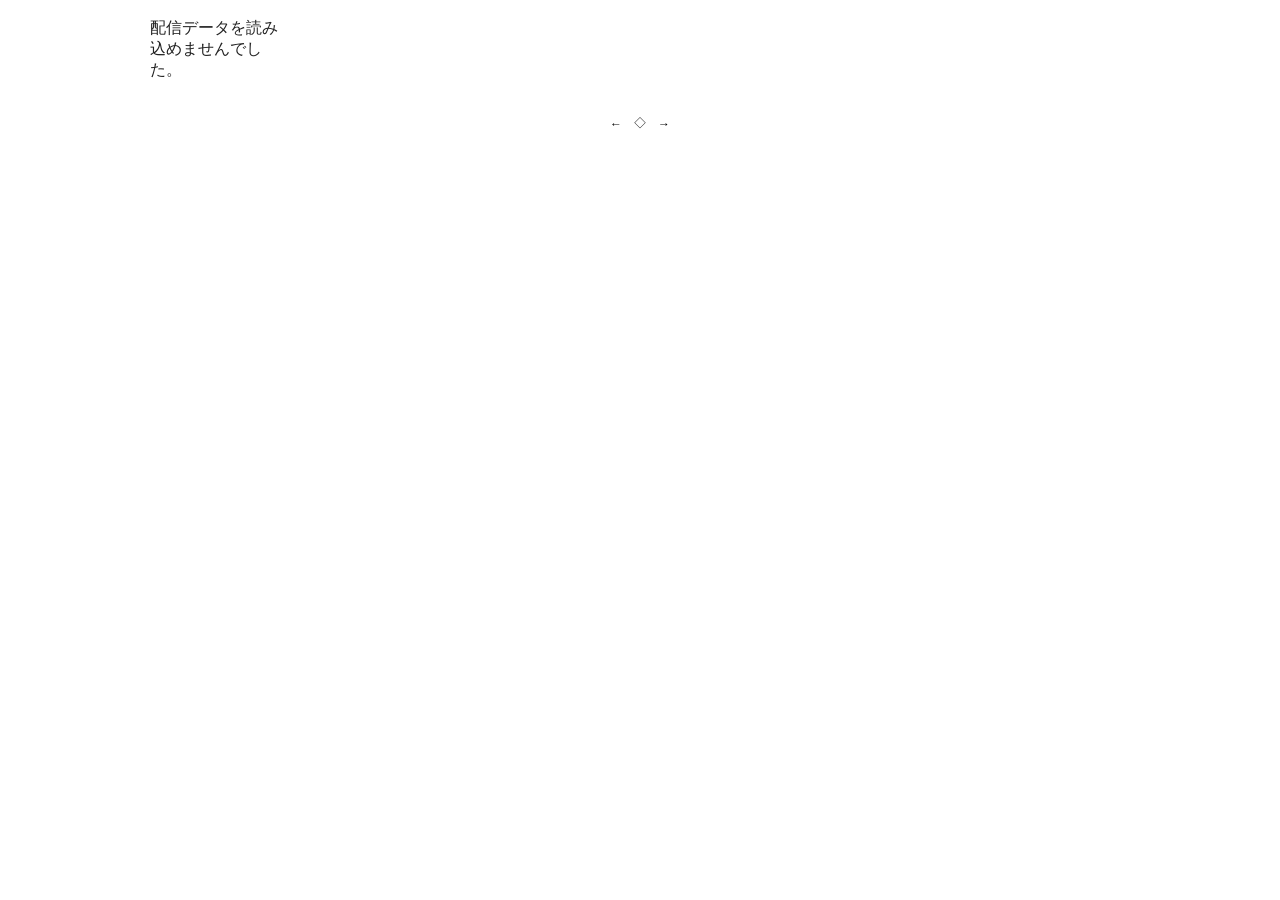
<file: calendar/2026/01/index.html>
<!DOCTYPE html>
<html lang="ja">
<head>
  <meta charset="UTF-8" />
  <meta name="viewport" content="width=device-width, initial-scale=1.0">
  <title>配信カレンダー</title>

  <link rel="stylesheet" href="../../../assets/css/calendar.css">
</head>
<body>

<h2 id="title"></h2>
<div class="calendar" id="calendar"></div>

<footer class="footer">
  <nav class="footer-nav">
    <a id="prevLink" href="#" class="nav-link">← </a>
    <a href="../../../" class="nav-link">◇</a>
    <a id="nextLink" href="#" class="nav-link"> →</a>
  </nav>
</footer>  
  
<script src="../../../assets/js/calendar.js"></script>
</body>
</html>
</file>
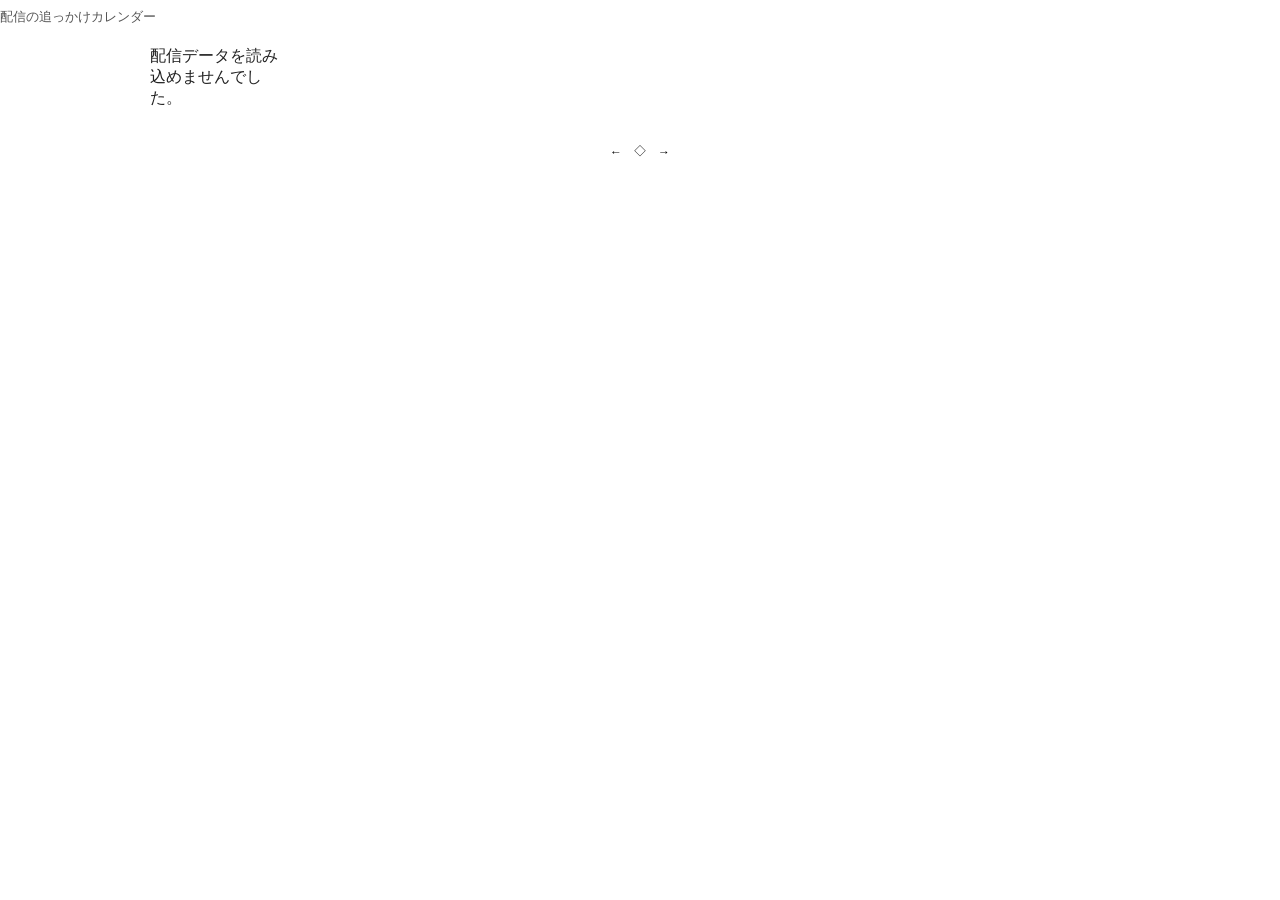
<file: index_0426.html>
<!DOCTYPE html>
<html lang="ja">
<head>
  <meta charset="UTF-8" />
  <meta name="viewport" content="width=device-width, initial-scale=1.0">
  <title>Calendar</title>
  <link rel="stylesheet" href="assets/css/top.css">
  <p class="description">
    配信の追っかけカレンダー
  </p>

  <link rel="stylesheet" href="assets/css/calendar.css">
</head>
<body>

<h2 id="title"></h2>
<div class="calendar" id="calendar"></div>

<footer class="footer">
  <nav class="footer-nav">
    <a id="prevLink" href="#" class="nav-link">← </a>
    <span class="nav-separator">◇</span>
    <a id="nextLink" href="#" class="nav-link"> →</a>
  </nav>
</footer>  
  
<script src="assets/js/calendar.js"></script>
</body>
</html>
</file>
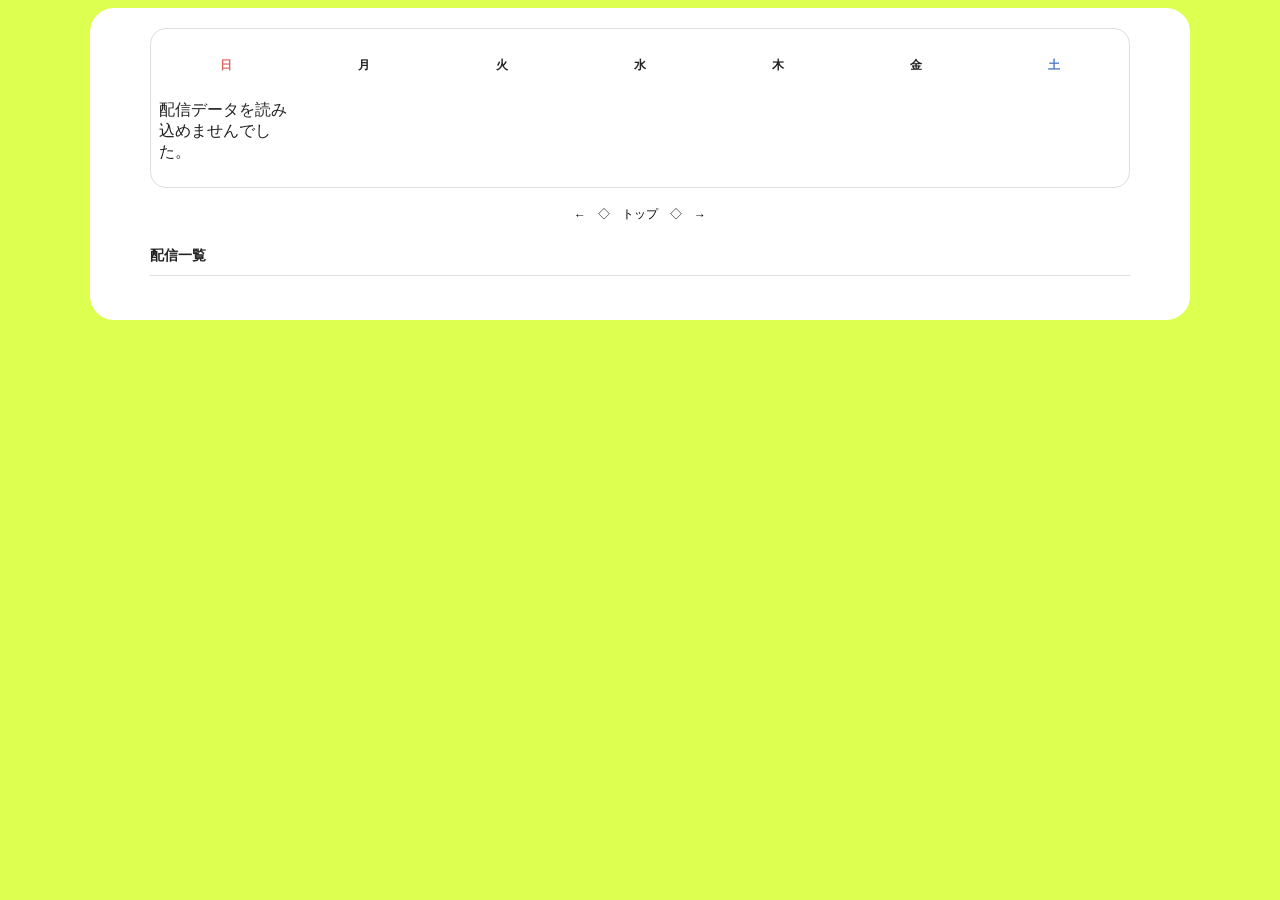
<file: index_stream.html>
<!DOCTYPE html>
<html lang="ja">
<head>
  <meta charset="UTF-8" />
  <meta name="viewport" content="width=device-width, initial-scale=1.0">

  <!-- ===============================
       iPhoneホーム画面追加 / PWA風設定
       - アイコンやステータスバー色を指定
  ================================ -->
  <link rel="apple-touch-icon" sizes="180x180" href="assets/images/icon.png">
  <meta name="apple-mobile-web-app-capable" content="yes">
  <meta name="apple-mobile-web-app-status-bar-style" content="black-translucent">
  <meta name="theme-color" content="#000000">

  <title>Calendar</title>

  <!-- 共通CSS -->
  <link rel="stylesheet" href="assets/css/top.css">

  <!-- カレンダー専用CSS -->
  <link rel="stylesheet" href="assets/css/calendar.css">
</head>

<body>

<div class="app-frame">
<div class="app-content">


    <div class="calendar-wrapper">
  
	  <!-- ===============================
	       ページ見出し
	  ================================ -->
	  <header class="page-header">
	    <p class="description"></p>
	    <h2 id="title"></h2>
	  </header>

	  <!-- ===============================
	       曜日ヘッダー
	       - JSではなくHTML固定にして見た目を安定させる
	  ================================ -->
	  <div class="week-header" aria-hidden="true">
	    <div class="week-cell sun">日</div>
	    <div class="week-cell">月</div>
	    <div class="week-cell">火</div>
	    <div class="week-cell">水</div>
	    <div class="week-cell">木</div>
	    <div class="week-cell">金</div>
	    <div class="week-cell sat">土</div>
	  </div>

	  <!-- ===============================
	       カレンダー本体
	       - calendar.js がここに日付セルを描画する
	  ================================ -->
	  <main class="calendar" id="calendar"></main>

  </div>


  <!-- ===============================
       前月 / 次月ナビ
  ================================ -->
  <footer class="footer">
    <nav class="footer-nav">
      <a id="prevLink" href="#" class="nav-link">←</a>
      <span class="nav-separator">◇</span>
      <a href="./" class="nav-link">トップ</a>
      <span class="nav-separator">◇</span>
      <a id="nextLink" href="#" class="nav-link">→</a>
    </nav>
  </footer>

  <!-- ===============================
       配信一覧
  ================================ -->
  <section id="streamListSection">
    <h3 id="streamListTitle">配信一覧</h3>

    <div id="streamList"></div>
  </section>

  <!-- ===============================
       その日の配信一覧モーダル
       - カレンダーの日付セルをタップすると表示
  ================================ -->
  <div id="modal" class="modal" aria-hidden="true">
    <div class="modal-content" role="dialog" aria-modal="true">
      <button id="modalClose" class="modal-close" type="button" aria-label="閉じる">×</button>
      <div id="modalBody"></div>
    </div>
  </div>

  <!-- カレンダー処理 -->
  <script src="assets/js/calendar.js"></script>

</div>
</div>

</body>
</html>
</file>
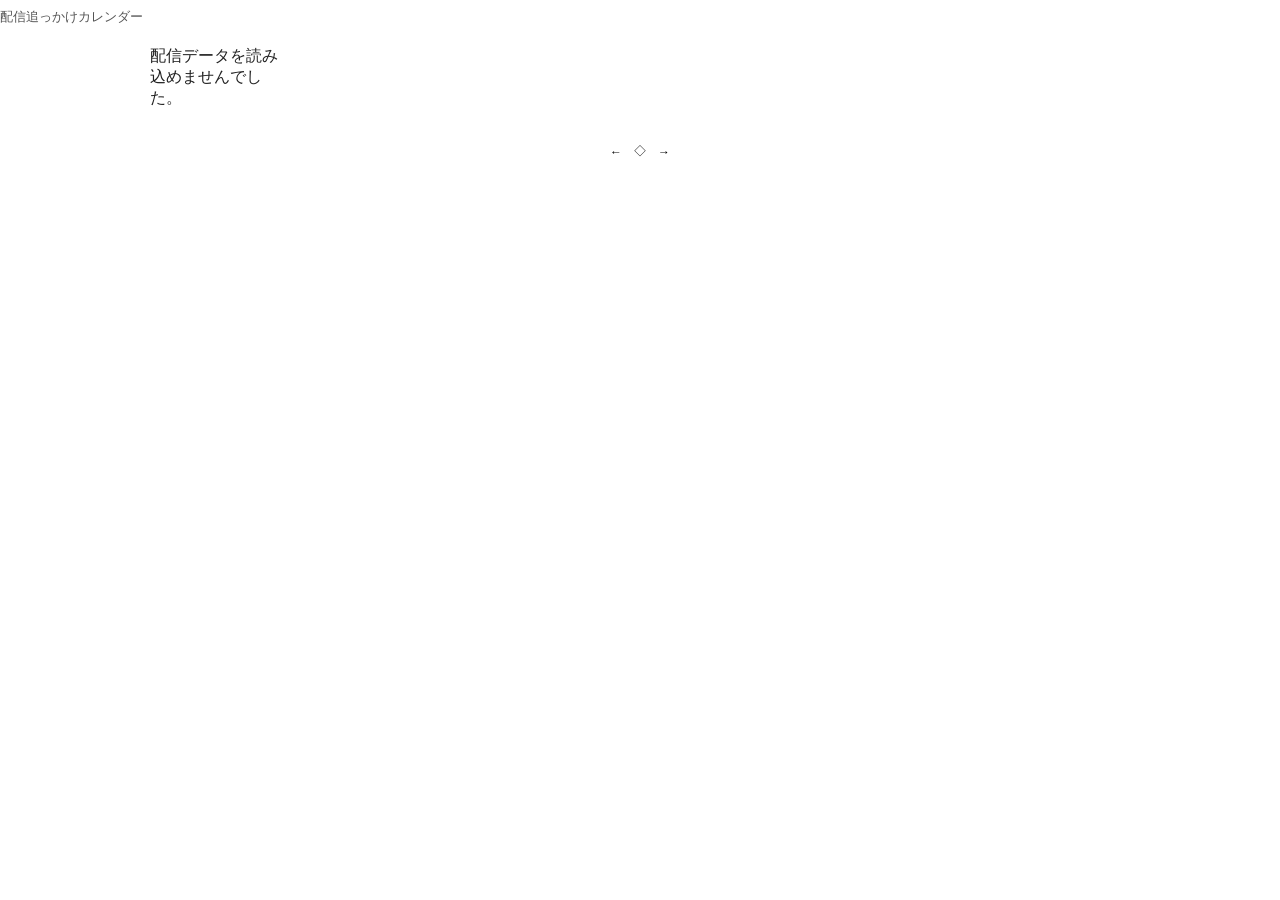
<file: index_配信記録.html>
<!DOCTYPE html>
<html lang="ja">
<head>
  <meta charset="UTF-8" />
  <meta name="viewport" content="width=device-width, initial-scale=1.0">

  <!-- ▼ アイコン設定 -->
  <link rel="apple-touch-icon" sizes="180x180" href="assets/images/icon.png">
  <meta name="apple-mobile-web-app-capable" content="yes">
  <meta name="apple-mobile-web-app-status-bar-style" content="black-translucent">
  <meta name="theme-color" content="#000000">

  <title>Calendar</title>
  <link rel="stylesheet" href="assets/css/top.css">
  <p class="description">
    配信追っかけカレンダー
  </p>

  <link rel="stylesheet" href="assets/css/calendar.css">
</head>
<body>

<h2 id="title"></h2>
<div class="calendar" id="calendar"></div>

<footer class="footer">
  <nav class="footer-nav">
    <a id="prevLink" href="#" class="nav-link">← </a>
    <span class="nav-separator">◇</span>
    <a id="nextLink" href="#" class="nav-link"> →</a>
  </nav>
</footer>  
  
<script src="assets/js/calendar.js"></script>
</body>
</html>
</file>
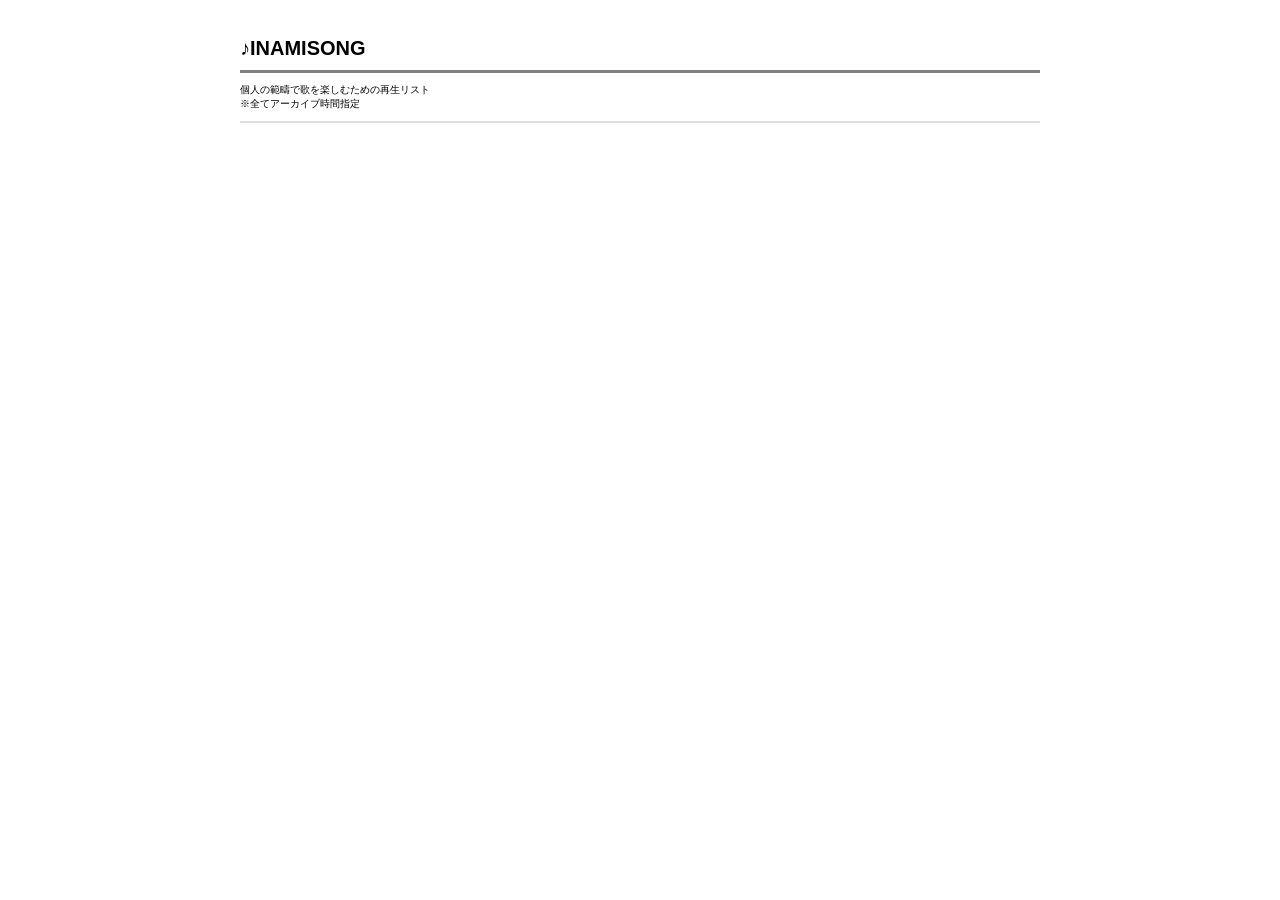
<file: songBK.html>
<!DOCTYPE html>
<html lang="ja">
<head>
  <meta charset="UTF-8">
  <title>INAMISONG</title>
  <style>
    body {
      font-family: sans-serif;
      padding: 20px;
      max-width: 800px;
      margin: auto;
      background-color: #FFF;
    }

    #mainTitle {
      font-size: 20px;
      margin-bottom: 10px;
    }
    
    #memo {
      font-size: 10px;
      margin-bottom: 10px;
    }
    
    #playlist {
      border: 1px solid #ddd;
      margin-bottom: 20px;
    }

    .item {
      padding: 10px;
      cursor: pointer;
      border-bottom: 1px solid #ccc;
      font-size: 13px;
    }

    .item.active {
      background-color: #007BFF;
      color: white;
      font-weight: bold;
    }

    .label {
      padding: 8px;
      font-size: 12px;
      font-weight: bold;
      color: #666;
      background-color: #f9f9f9;
      border-top: 1px solid #ccc;
    }

    #player {
      margin-top: 20px;
    }

    .hidden {
      display: none;
    }    
  </style>
</head>
<body>
  <h2 id="mainTitle">♪INAMISONG</h2>
  <hr size="3" noshade>
    <div id="memo">
      <p>個人の範疇で歌を楽しむための再生リスト<br>
        ※全てアーカイブ時間指定</p>
    </div>
  <div id="playlist"></div>
  <div id="player"></div>

  <script>
    const videoSegments = [
      { type: 'label', title: '▼ 2023/05/06 【祝！収益化！】うお～～！！初めての歌配信だあぁぁぁぁ！！！【伊波ライ / にじさんじ】' },
      { type: 'video', videoId: 'abmZQaIQDgo', start: 116, end: 394, title: '全力少年 / スキマスイッチ' },
      { type: 'video', videoId: 'abmZQaIQDgo', start: 630, end: 809, title: 'アスノヨゾラ哨戒班 / Orangestar' },     
      { type: 'video', videoId: 'abmZQaIQDgo', start: 1186, end: 1409, title: '真赤 / My Hair is Bad' },     
      { type: 'video', videoId: 'abmZQaIQDgo', start: 2026, end: 2319, title: 'アイネクライネ / 米津玄師' },     
      { type: 'video', videoId: 'abmZQaIQDgo', start: 2786, end: 3128, title: '君の知らない物語 / Supercell' },   

      { type: 'label', title: '▼ 2023/05/19 【歌枠】ボーカロイド限定歌枠！！！！！！！！【伊波ライ / にじさんじ】' },
      { type: 'video', videoId: 'aNgrKs4iKLA', start: 264, end: 496, title: 'シャルル / バルーン' },
      { type: 'video', videoId: 'aNgrKs4iKLA', start: 757, end: 962, title: 'ドーナツホール / ハチ' },
      { type: 'video', videoId: 'aNgrKs4iKLA', start: 1686, end: 1920, title: 'ロウワー / ぬゆり' },
      { type: 'video', videoId: 'aNgrKs4iKLA', start: 2495, end: 2801, title: '夜明けと蛍 / ヨルシカ' },
      { type: 'video', videoId: 'aNgrKs4iKLA', start: 3130, end: 3294, title: 'テレキャスタービーボーイ / すりぃ' },
      
      { type: 'label', title: '▼ 2023/06/16 【歌枠】"ほぼ"バラード限定歌枠ですよ～～！！【伊波ライ / にじさんじ】' },
      { type: 'video', videoId: 'og9RAdqoibE', start: 137, end: 410, title: '猫 / DiSH' },
      { type: 'video', videoId: 'og9RAdqoibE', start: 549, end: 910, title: 'たばこ / コレサワ' },
      { type: 'video', videoId: 'og9RAdqoibE', start: 1192, end: 1448, title: 'からくりピエロ / 40mP' },
      { type: 'video', videoId: 'og9RAdqoibE', start: 1744, end: 2045, title: '別の人の彼女になったよ / Wacci' },
      { type: 'video', videoId: 'og9RAdqoibE', start: 2167, end: 2488, title: '眠り姫 / SEKAI NO OWARI' },
      { type: 'video', videoId: 'og9RAdqoibE', start: 2716, end: 2994, title: '変わらないもの / 奥華子' },

      { type: 'label', title: '▼ 2023/06/25 【歌枠】みんなから貰ったリクエスト曲を歌っていくよ～！！【伊波ライ / にじさんじ】' },
      { type: 'video', videoId: '2SPEfidEBVc', start: 109, end: 320, title: 'StaRt / Mrs. GREEN APPLE' },
      { type: 'video', videoId: '2SPEfidEBVc', start: 695, end: 910, title: '丸の内サディスティック / 椎名林檎' },
      { type: 'video', videoId: '2SPEfidEBVc', start: 1470, end: 1804, title: 'ボクノート / スキマスイッチ' },
      { type: 'video', videoId: '2SPEfidEBVc', start: 2416, end: 2674, title: 'いつか結婚しても / My Hair is Bad' },
      { type: 'video', videoId: '2SPEfidEBVc', start: 2919, end: 3164, title: 'Lovers / sumika' },
      { type: 'video', videoId: '2SPEfidEBVc', start: 3388, end: 3644, title: 'ファンサ / mona' },

      { type: 'label', title: '▼ 2023/07/09 【歌枠】アニソン限定で歌っていくよ～～～！！【伊波ライ / にじさんじ】' },
      { type: 'video', videoId: 'tPLcW-Y39G4', start: 293, end: 529, title: 'ピースサイン / 米津玄師' },
      { type: 'video', videoId: 'tPLcW-Y39G4', start: 1251, end: 1478, title: 'Re:Re: / ASIAN KUNG-FU GENERATION' },
      { type: 'video', videoId: 'tPLcW-Y39G4', start: 1768, end: 2073, title: '逆夢 / King Gnu' },
      { type: 'video', videoId: 'tPLcW-Y39G4', start: 2497, end: 2785, title: 'RPG / SEKAI NO OWARI' },
      { type: 'video', videoId: 'tPLcW-Y39G4', start: 3050, end: 3330, title: '創世のアクエリオン / AKINO' },
      
      { type: 'label', title: '▼ 2023/07/23 【 歌枠 】伊波がカラオケでめっちゃ歌う曲を歌う枠～～～！！！！【 伊波ライ / にじさんじ 】' },
      { type: 'video', videoId: '7ynYCHj13wI', start: 328, end: 610, title: 'ドライフラワー / 優里' },
      { type: 'video', videoId: '7ynYCHj13wI', start: 798, end: 992, title: '春愁 / Mrs. GREEN APPLE' },
      { type: 'video', videoId: '7ynYCHj13wI', start: 1371, end: 1631, title: 'オドループ / フレデリック' },
      { type: 'video', videoId: '7ynYCHj13wI', start: 1909, end: 2117, title: '欲望に満ちた青年団 / ONE OK ROCK' },
      { type: 'video', videoId: '7ynYCHj13wI', start: 2641, end: 2942, title: '奏 / スキマスイッチ' },      
      { type: 'video', videoId: '7ynYCHj13wI', start: 3132, end: 3444, title: 'ひまわりの約束 / 秦基博' },

      { type: 'label', title: '▼ 2023/07/30 【 歌枠 】夏だ！伊波だ！！歌枠だ！！！！夏曲限定歌配信！！！！！！【 伊波ライ / にじさんじ 】' },
      { type: 'video', videoId: '0uiSYqu0Wzw', start: 159, end: 359, title: 'ただ君に晴れ / ヨルシカ' },
      { type: 'video', videoId: '0uiSYqu0Wzw', start: 750, end: 1032, title: '少女レイ / みきとP' },
      { type: 'video', videoId: '0uiSYqu0Wzw', start: 1407, end: 1716, title: 'カブトムシ / aiko' },
      { type: 'video', videoId: '0uiSYqu0Wzw', start: 2220, end: 2559, title: 'HANABI / Mr.Children' },
      { type: 'video', videoId: '0uiSYqu0Wzw', start: 2740, end: 2952, title: 'ロマンチシズム / Mrs. GREEN APPLE' },
      { type: 'video', videoId: '0uiSYqu0Wzw', start: 3076, end: 3363, title: '若者のすべて / フジファブリック' },   
      { type: 'video', videoId: '0uiSYqu0Wzw', start: 3448, end: 3664, title: 'ロマンチシズム / Mrs. GREEN APPLE' },

      { type: 'label', title: '▼ 2023/08/11 【 歌枠 】夏の歌枠！！！！！第二弾！！！！！！！！【 伊波ライ / にじさんじ 】' },
      { type: 'video', videoId: 'D8_bWlafdPc', start: 161, end: 498, title: 'HANABI / Mr.Children' },
      { type: 'video', videoId: 'D8_bWlafdPc', start: 707, end: 955, title: '花に亡霊 / ヨルシカ' },
      { type: 'video', videoId: 'D8_bWlafdPc', start: 1324, end: 1515, title: 'いかないで / 想太' },
      { type: 'video', videoId: 'D8_bWlafdPc', start: 1848, end: 2150, title: 'ハナミズキ / 一青窈' },
      { type: 'video', videoId: 'D8_bWlafdPc', start: 2277, end: 2560, title: '花火 / aiko' },
      { type: 'video', videoId: 'D8_bWlafdPc', start: 2771, end: 3009, title: 'イケナイ太陽 / ORANGE RANGE' },

      { type: 'label', title: '▼ 2023/08/28 【 生演奏 】伊波ライ 1st Session Live !!!!!!!!!!!!!!!!【 伊波ライ / にじさんじ 】' },
      { type: 'video', videoId: 'WL5rE9BgzUo', start: 140, end: 397, title: '気づけよBaby / THE ORAL CIGARETTES' },
      { type: 'video', videoId: 'WL5rE9BgzUo', start: 399, end: 632, title: 'カゲロウデイズ / じん' },
      { type: 'video', videoId: 'WL5rE9BgzUo', start: 724, end: 1051, title: '夏の半券 / みきとP' },
      { type: 'video', videoId: 'WL5rE9BgzUo', start: 1179, end: 1415, title: '青い春 / SUPER BEAVER' },
      
      { type: 'label', title: '▼ 2023/09/09 【 歌枠 】ボカロボカロボカロボカロボカロボカロ【 伊波ライ / にじさんじ 】' },
      { type: 'video', videoId: 'eKdJzWrx4Y8', start: 159, end: 386, title: 'ブリキノダンス / 日向電工' },
      { type: 'video', videoId: 'eKdJzWrx4Y8', start: 622, end: 884, title: '命に嫌われている。 / カンザキイオリ' },
      { type: 'video', videoId: 'eKdJzWrx4Y8', start: 1031, end: 1239, title: 'ラブカ？ / 柊キライ' },
      { type: 'video', videoId: 'eKdJzWrx4Y8', start: 1477, end: 1681, title: 'コールボーイ / syudou' },
      { type: 'video', videoId: 'eKdJzWrx4Y8', start: 1853, end: 2053, title: '独りんぼエンヴィー / koyori（電ポルP）' },
      { type: 'video', videoId: 'eKdJzWrx4Y8', start: 2401, end: 2571, title: 'グッバイ宣言 / Chinozo' },
      { type: 'video', videoId: 'eKdJzWrx4Y8', start: 3049, end: 3273, title: '恋愛裁判 / 40mP' },
      
      { type: 'label', title: '▼ 2023/09/23 【重大告知アリ！】ざぶぅん夏のオフ歌枠！【にじさんじ/緋八マナ with 伊波ライ】' },
      { type: 'video', videoId: 'JNfoPxPa-nQ', start: 68, end: 303, title: 'Stand by you / Official髭男dism' },
      { type: 'video', videoId: 'JNfoPxPa-nQ', start: 576, end: 837, title: 'サウダージ / ポルノグラフィティ' },     
      { type: 'video', videoId: 'JNfoPxPa-nQ', start: 970, end: 1246, title: 'ギラギラ / Ado' },
      { type: 'video', videoId: 'JNfoPxPa-nQ', start: 1425, end: 1659, title: '愛を伝えたいだとか / あいみょん' },
      { type: 'video', videoId: 'JNfoPxPa-nQ', start: 1930, end: 2226, title: '夜明けと蛍 / n-buna' },
      { type: 'video', videoId: 'JNfoPxPa-nQ', start: 2381, end: 2631, title: '群青 / YOASOBI' },
      { type: 'video', videoId: 'JNfoPxPa-nQ', start: 2757, end: 2961, title: '怪物 / YOASOBI' },      
      { type: 'video', videoId: 'JNfoPxPa-nQ', start: 3088, end: 3363, title: 'God Knows... / 涼宮ハルヒの憂鬱' },
      { type: 'video', videoId: 'JNfoPxPa-nQ', start: 3588, end: 3828, title: 'LOSER / 米津玄師' },

      { type: 'label', title: '▼ 2023/10/23 【 #伊波ライ誕生日ライブ2023 】誕生したのでバンドライブをします。【 伊波ライ / にじさんじ 】' },
      { type: 'video', videoId: 'p1Q2-vq-hy0', start: 219, end: 448, title: '月陽-ツキアカリ- / みきとP' },
      { type: 'video', videoId: 'p1Q2-vq-hy0', start: 671, end: 921, title: 'Lovers / sumika' },
      { type: 'video', videoId: 'p1Q2-vq-hy0', start: 1154, end: 1427, title: '秒針を噛む / ずっと真夜中でいいのに。' },
      { type: 'video', videoId: 'p1Q2-vq-hy0', start: 1774, end: 2107, title: 'ステラ / じん' },
      { type: 'video', videoId: 'p1Q2-vq-hy0', start: 2263, end: 2550, title: 'それがあなたの幸せとしても / Heavenz' },
      { type: 'video', videoId: 'p1Q2-vq-hy0', start: 2771, end: 2990, title: 'スターマーカー / KANA-BOON' },
      { type: 'video', videoId: 'p1Q2-vq-hy0', start: 3497, end: 3803, title: 'ワールド・ランプシェード / BuzzG' },

      { type: 'label', title: '▼ 2023/11/03 【 ピアノ弾き語り歌枠 】ピアニスト弦月先輩、ボーカリスト伊波。【 弦月藤士郎 / 伊波ライ / にじさんじ 】' },
      { type: 'video', videoId: 'XwI3P-QZQzc', start: 147, end: 516, title: 'アヤノの幸福理論 / じん' },
      { type: 'video', videoId: 'XwI3P-QZQzc', start: 866, end: 1169, title: '地球をあげる / はるまきごはん' },
      { type: 'video', videoId: 'XwI3P-QZQzc', start: 1517, end: 1861, title: 'rain stops,good-bye / におP' },
      { type: 'video', videoId: 'XwI3P-QZQzc', start: 2437, end: 2719, title: 'ラプンツェル / ナブナ' },
      { type: 'video', videoId: 'XwI3P-QZQzc', start: 2928, end: 3242, title: 'ピエロ / KEI' },
      { type: 'video', videoId: 'XwI3P-QZQzc', start: 3456, end: 3726, title: '心做し / 蝶々P' },
      { type: 'video', videoId: 'XwI3P-QZQzc', start: 3945, end: 4238, title: '青 / 164' },

      { type: 'label', title: '▼ 2024/01/21 【Birthday 3D LIVE】Fall for me💙【＃夕陽リリ生誕LIVE2024/にじさんじ】' },
      { type: 'video', videoId: 'ZRhe1FZbLGY', start: 1489, end: 1774, title: '空っぽなら、踊ろうぜ / Guiano×理芽' },
      
      { type: 'label', title: '▼ 2024/06/28 【歌枠】誕生日カウントダウンライブ！生バンドやで！全員集合！【にじさんじ/緋八マナ】' },
      { type: 'video', videoId: '8GPkeAkKYhA', start: 2640, end: 2928, title: 'とても素敵な六月でした / Eight' },
    ];

    let player;
    let currentIndex = null;
    let checkInterval;

    function renderPlaylist() {
      const playlistEl = document.getElementById('playlist');
      playlistEl.innerHTML = '';
    
      let currentGroup = null;
    
      videoSegments.forEach((segment, index) => {
        const item = document.createElement('div');
    
        if (segment.type === 'label') {
          item.textContent = segment.title;
          item.className = 'label';
          item.style.cursor = 'pointer';
    
          // 折りたたみ対象の container を作成
          const groupContainer = document.createElement('div');
          groupContainer.className = 'groupContainer';

          //  初期状態で非表示にする
          groupContainer.classList.add('hidden');
          
          // 折りたたみ状態の管理
          item.onclick = () => {
            groupContainer.classList.toggle('hidden');
          };
    
          playlistEl.appendChild(item);
          playlistEl.appendChild(groupContainer);
          currentGroup = groupContainer;
    
        } else {
          item.className = 'item';
          item.textContent = segment.title;
          item.onclick = () => {
            currentIndex = index;
            loadAndPlayCurrentVideo();
          };
          if (currentGroup) {
            currentGroup.appendChild(item);
          } else {
            playlistEl.appendChild(item); // ラベルがない場合用
          }
        }
      });
    }

    
    function loadAndPlayCurrentVideo() {
      if (currentIndex === null) return;
      const segment = videoSegments[currentIndex];
      if (!segment || segment.type !== 'video') return;

      updateActiveItem();

      if (player) {
        player.loadVideoById({
          videoId: segment.videoId,
          startSeconds: segment.start
        });
        player.unMute();
        player.playVideo();
      }

      clearInterval(checkInterval);
      checkInterval = setInterval(() => {
        const currentTime = player.getCurrentTime();
        if (currentTime >= segment.end) {
          nextVideo();
        }
      }, 500);
    }

    function nextVideo() {
      clearInterval(checkInterval);
      currentIndex++;
      while (currentIndex < videoSegments.length && videoSegments[currentIndex].type !== 'video') {
        currentIndex++;
      }
      if (currentIndex < videoSegments.length) {
        loadAndPlayCurrentVideo();
      } else {
        currentIndex = null;
        updateActiveItem();
      }
    }

    function updateActiveItem() {
      const items = document.querySelectorAll('.item');
      let videoIndex = 0;
      videoSegments.forEach((segment, idx) => {
        if (segment.type === 'video') {
          const item = items[videoIndex];
          item.classList.toggle('active', idx === currentIndex);
          videoIndex++;
        }
      });
    }

    function onPlayerStateChange(event) {
      if (event.data === YT.PlayerState.ENDED) {
        nextVideo();
      }
    }

    function onYouTubeIframeAPIReady() {
      renderPlaylist();
      player = new YT.Player('player', {
        height: '480',
        width: '100%',
        videoId: '', // 最初は空
        events: {
          onStateChange: onPlayerStateChange
        }
      });
    }
  </script>

  <script src="https://www.youtube.com/iframe_api"></script>
  
</body>
</html>
</file>
<file: assets/css/calendar.css>
/* ===============================
   全体設定
   - 7列固定の月間カレンダー用CSS
   - 旧レイアウト用の .schedule-item / .comment / .thumbs は使わない
================================ */
* {
  box-sizing: border-box;
}

body {
  font-family: sans-serif;
  margin: 0;
  padding: 0;
  position: relative;
  z-index: 0;
  background-color: #fff;
  color: #222;
}

#streamListTitle {
  margin: 0 0 4px;
  font-size: 14px;
}

#streamList {
  border-top: 1px solid #ddd;
}

/* ===============================
   ヘッダー
================================ */
.page-header {
  max-width: 980px;
  margin: 0 auto;
  padding: 4px 0 4px;
  text-align: center;
}

.description {
  margin: 8px 0 4px;
  font-size: 13px;
  color: #555;
}

#title {
  margin: 0 0 2px;
  font-size: 17px;
}

/* ===============================
   曜日ヘッダー
   - 本物の月間カレンダーなので常に7列固定
================================ */
.week-header {
  max-width: 980px;
  margin: 0 auto 6px;
  display: grid;
  grid-template-columns: repeat(7, 1fr);
  gap: 5px;
}

.week-cell {
  text-align: center;
  font-size: 12px;
  font-weight: bold;
  padding: 4px 0;
  border-radius: 999px;
  background: rgba(255,255,255,0.8);
}

.week-cell.sun {
  color: #d66;
}

.week-cell.sat {
  color: #4676c9;
}

/* ===============================
   カレンダー全体
   - スマホでも7列固定
================================ */
.calendar-wrapper {
  max-width: 980px;
  margin: 0 auto;

  border: 1px solid #ddd;
  border-radius: 16px;

  padding: 8px;

  background: #fff;
}

.calendar {
  max-width: 980px;
  margin: 0 auto;
  display: grid;
  grid-template-columns: repeat(7, 1fr);
  gap: 5px;
}

/* ===============================
   日付セル
   - サムネを全面表示するため position: relative
================================ */
.day {
  position: relative;
  aspect-ratio: 1 / 1;
  min-width: 0;
  overflow: hidden;

  border: 1px solid rgba(0,0,0,0.08);
  border-radius: 10px;
  background: rgba(245,245,245,0.95);

  cursor: default;
}

/* 前月・翌月の空白セル */
.day.empty {
  background: transparent;
  border: none;
}

/* 配信がある日だけタップ可能に見せる */
.day.has-stream {
  cursor: pointer;
  background: #111;
  box-shadow: 0 2px 8px rgba(0,0,0,0.12);
}

/* タップ感 */
.day.has-stream:active {
  transform: scale(0.97);
}

/* ===============================
   日付表示
   - サムネの上に重ねる
================================ */
.date {
  position: absolute;
  top: 4px;
  left: 4px;
  z-index: 2;

  min-width: 20px;
  text-align: center;

  padding: 2px 5px;
  border-radius: 999px;

  background: rgba(0,0,0,0.58);
  color: #fff;

  font-size: 11px;
  font-weight: bold;
  line-height: 1.2;
}

/* 配信がない日の数字 */
.day:not(.has-stream) .date {
  background: transparent;
  color: #aaa;
}

/* 曜日別の数字色 */
.day.sun:not(.has-stream) .date {
  color: #d66;
}

.day.sat:not(.has-stream) .date {
  color: #4676c9;
}

/* ===============================
   カレンダー内サムネ
   - 1日につき代表サムネ1枚だけ表示
================================ */
.calendar-thumb {
  width: 100%;
  height: 100%;
  display: block;
  object-fit: cover;
}

/* サムネ上に少し暗いグラデーションを乗せて日付を読みやすくする */
.day.has-stream::after {
  content: "";
  position: absolute;
  inset: 0;
  pointer-events: none;
  background: linear-gradient(
    to bottom,
    rgba(0,0,0,0.25),
    rgba(0,0,0,0) 45%,
    rgba(0,0,0,0.20)
  );
}

/* 複数配信バッジ */
.count-badge {
  position: absolute;
  right: 4px;
  bottom: 4px;
  z-index: 2;

  padding: 2px 6px;
  border-radius: 999px;

  background: rgba(0,0,0,0.72);
  color: #fff;

  font-size: 10px;
  font-weight: bold;
  line-height: 1.2;
}

/* ===============================
   フッターナビ
================================ */
.footer {
  max-width: 980px;
  margin: 18px auto 0;
  text-align: center;
}

.footer-nav {
  display: flex;
  justify-content: center;
  align-items: center;
  gap: 12px;
}

.nav-link,
.nav-separator {
  font-size: 12px;
  color: #000;
  text-decoration: none;
  white-space: nowrap;
}

.nav-link:visited,
.nav-link:hover,
.nav-link:active {
  color: #000;
}

/* ===============================
   モーダル
================================ */
.modal {
  display: none;
  position: fixed;
  inset: 0;
  z-index: 999;

  padding: 18px;

  background: rgba(0,0,0,0.72);

  justify-content: center;
  align-items: flex-end;
}

/* JSで開いたときに付与 */
.modal.is-open {
  display: flex;
}

.modal-content {
  position: relative;
  width: min(560px, 100%);

  /* 1件でも同じ高さから見えるようにする */
  height: 62vh;
  max-height: 82vh;

  overflow-y: auto;

  padding: 18px;
  border-radius: 20px 20px 0 0;

  background: #fff;
  color: #222;

  box-shadow: 0 -8px 24px rgba(0,0,0,0.25);
}

.modal-close {
  position: sticky;
  top: 0;
  float: right;
  z-index: 2;

  width: 34px;
  height: 34px;
  border: none;
  border-radius: 999px;

  background: #eee;
  color: #333;

  font-size: 22px;
  line-height: 1;
  cursor: pointer;
}

.modal-title {
  margin: 0 42px 14px 0;
  font-size: 18px;
}

.modal-item {
  margin: 0 0 14px;
  padding-bottom: 14px;
  border-bottom: 1px solid #eee;
}

.modal-item:last-child {
  margin-bottom: 0;
  padding-bottom: 0;
  border-bottom: none;
}

.modal-thumb {
  width: 100%;
  aspect-ratio: 16 / 9;
  max-height: 34vh;
  
  display: block;
  object-fit: cover;
  
  border-radius: 10px;
  background: #000;
}

.modal-comment {
  margin: 8px 2px 0;
  font-size: 14px;
  font-weight: bold;
  line-height: 1.45;
}

.modal-link {
  display: block;
  text-decoration: none;
}


/* ===============================
   自分用メモ
================================ */
.memo-box {
  margin-top: 10px;
  padding: 10px;
  border-radius: 12px;
  background: #f7f7f7;
}

.memo-label {
  margin-bottom: 6px;
  font-size: 13px;
  font-weight: bold;
  color: #333;
}

.memo-textarea {
  width: 100%;
  min-height: 72px;
  resize: vertical;

  padding: 8px;
  border: 1px solid #ddd;
  border-radius: 8px;

  font-size: 14px;
  line-height: 1.5;
  font-family: inherit;
}

.memo-save-button {
  margin-top: 8px;
  padding: 6px 14px;

  border: none;
  border-radius: 999px;

  background: #222;
  color: #fff;

  font-size: 13px;
  cursor: pointer;
}

.memo-saved-text {
  margin-left: 8px;
  font-size: 12px;
  color: #666;
}

/* ===============================
   配信一覧
================================ */
#streamListSection{
  max-width:980px;
  margin:24px auto;
}

#streamListSection h3{
  margin-bottom:10px;
}

.stream-row{
  padding:8px 0;
  border-bottom:1px solid #eee;
}

#streamList .stream-row:first-child {
  padding-top: 8px;
}

.stream-link{
  display:flex;
  gap:12px;
  text-decoration:none;
  color:#222;
}

.stream-link.no-link{
  text-decoration:none;
}

.stream-date{
  flex:0 0 110px;
  color:#666;
  font-size:11px;
}

.stream-title{
  flex:1;
  font-size: 10px;
}

/* ===============================
   スマホ調整
   - 7列固定のまま、余白と文字を小さくする
================================ */
@media (max-width: 480px) {
  body {
    padding: 0;
  }

  body::before {
    background-size: 80%;
  }

  #title {
    font-size: 18px;
  }

  .week-header,
  .calendar {
    gap: 3px;
  }

  .week-cell {
    font-size: 10px;
    padding: 3px 0;
  }

  .day {
    border-radius: 6px;
  }

  .date {
    top: 2px;
    left: 2px;
    min-width: 16px;
    padding: 1px 4px;
    font-size: 9px;
  }

  .count-badge {
    right: 2px;
    bottom: 2px;
    padding: 1px 5px;
    font-size: 9px;
  }

  .modal {
    align-items: flex-end;
    padding: 0 8px 0;
  }

  .modal-content {
    width: 100%;
    height: 58vh;
    max-height: 82vh;

    overflow-y: auto;

    border-radius: 18px 18px 0 0;
    padding: 16px;
  }
  
    .stream-date {
    flex: 0 0 78px;
    font-size: 10px;
  }

  .stream-title {
    flex:1;
    min-width:0;
    
    overflow: hidden;
    text-overflow: ellipsis;
    white-space: nowrap;
  }
  

}
</file>
<file: assets/css/top.css>
/* ===============================
   基本設定
================================ */

body {
  font-family: sans-serif; /* シンプルで読みやすいフォント */
  margin: 24px;            /* 画面端との余白 */
  color: #222;             /* 基本の文字色 */
}

body {
  margin: 0;
  padding: 0;
  background: #DCFF50;
}

.app-frame {
  min-height: 100vh;
  padding: 8px;
  background: #DCFF50;
}

.app-content {
  max-width: 1100px;
  margin: 0 auto;
  background: #fff;
  border-radius: 24px;
  padding: 20px;
}

/* ===============================
   タイトル・概要
================================ */

/* タイトル文字 */
.title {
  font-size: 20px;         /* 少し小さめの見出し */
  margin-bottom: 4px;      /* 概要との間隔 */
}

/* タイトル下の説明文 */
.description {
  font-size: 9px;         /* 控えめな文字サイズ */
  color: #666;             /* タイトルより薄い色 */
  margin-bottom: 16px;     /* 月一覧との間隔 */
}

/* ===============================
   年・月ツリー表示
================================ */

/* 年一覧の親リスト */
.year-list {
  list-style: none;        /* デフォルトの黒丸を消す */
  padding-left: 0;         /* 左インデントをリセット */
  font-size: 14px;
}

/* 年単位のリスト項目 */
.year-item {
  margin-top: 8px;         /* 年ごとの縦間隔 */
}

/* 月一覧のリスト */
.month-list {
  list-style: none;        /* 黒丸を消す */
  padding-left: 20px;      /* 年から少しインデント */
  margin-top: 4px;
  position: relative;     /* 疑似要素の基準 */
}

/* 年から月へ伸びる縦線（│） */
.month-list::before {
  content: "";
  position: absolute;
  left: 6px;               /* 縦線の位置 */
  top: 0;
  bottom: 0;
  width: 1px;              /* 線の太さ */
  background: #ccc;        /* 薄いグレー */
}

/* 各月の行 */
.month-item {
  position: relative;     /* 横線配置用 */
  padding-left: 16px;     /* テキストの左余白 */
  margin: 2px 0;
}

/* 月の横線（├） */
.month-item::before {
  content: "";
  position: absolute;
  left: -14px;             /* 縦線からの距離 */
  top: 50%;                /* 文字の中央に合わせる */
  width: 14px;
  height: 1px;
  background: #ccc;
}

/* 最後の月だけ縦線を消して「└」に見せる */
.month-item:last-child::after {
  content: "";
  position: absolute;
  left: -14px;
  top: 50%;
  bottom: 0;
  width: 1px;
  background: white;       /* 背景色で縦線を消す */
}

/* ===============================
   月リンク表示
================================ */

/* 月リンクの基本スタイル */
.month-item a {
  color: #222;             /* 常に黒字 */
  text-decoration: none;  /* 下線なし */
  font-weight: normal;
}

/* 押下・訪問・ホバー後も色を変えない */
.month-item a:visited,
.month-item a:hover,
.month-item a:active {
  color: #222;
  text-decoration: underline; /* ホバー時のみ下線（好みで削除可） */
}
</file>
